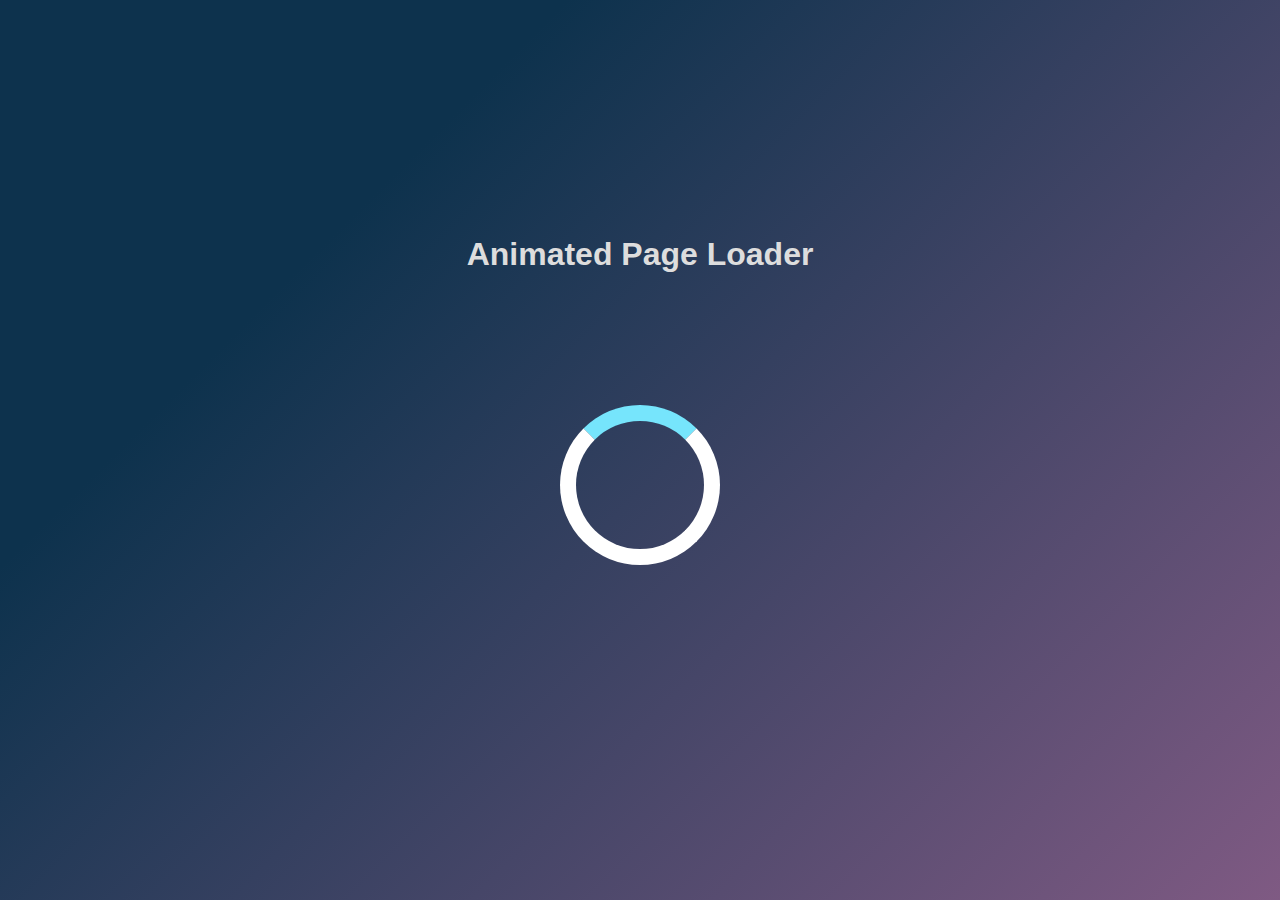
<file: begineer/animated-loading/index.html>
<!DOCTYPE html>
<html lang="en">
  <head>
    <meta charset="UTF-8" />
    <meta name="viewport" content="width=device-width, initial-scale=1.0" />
    <title>Animated Page Loader</title>
    <link rel="stylesheet" href="./style.css" />
  </head>
  <body>
    <div class="main-div">
      <h2>Animated Page Loader</h2>
      <div class="container">
        <div class="loader"></div>
      </div>
    </div>
  </body>
</html>
</file>
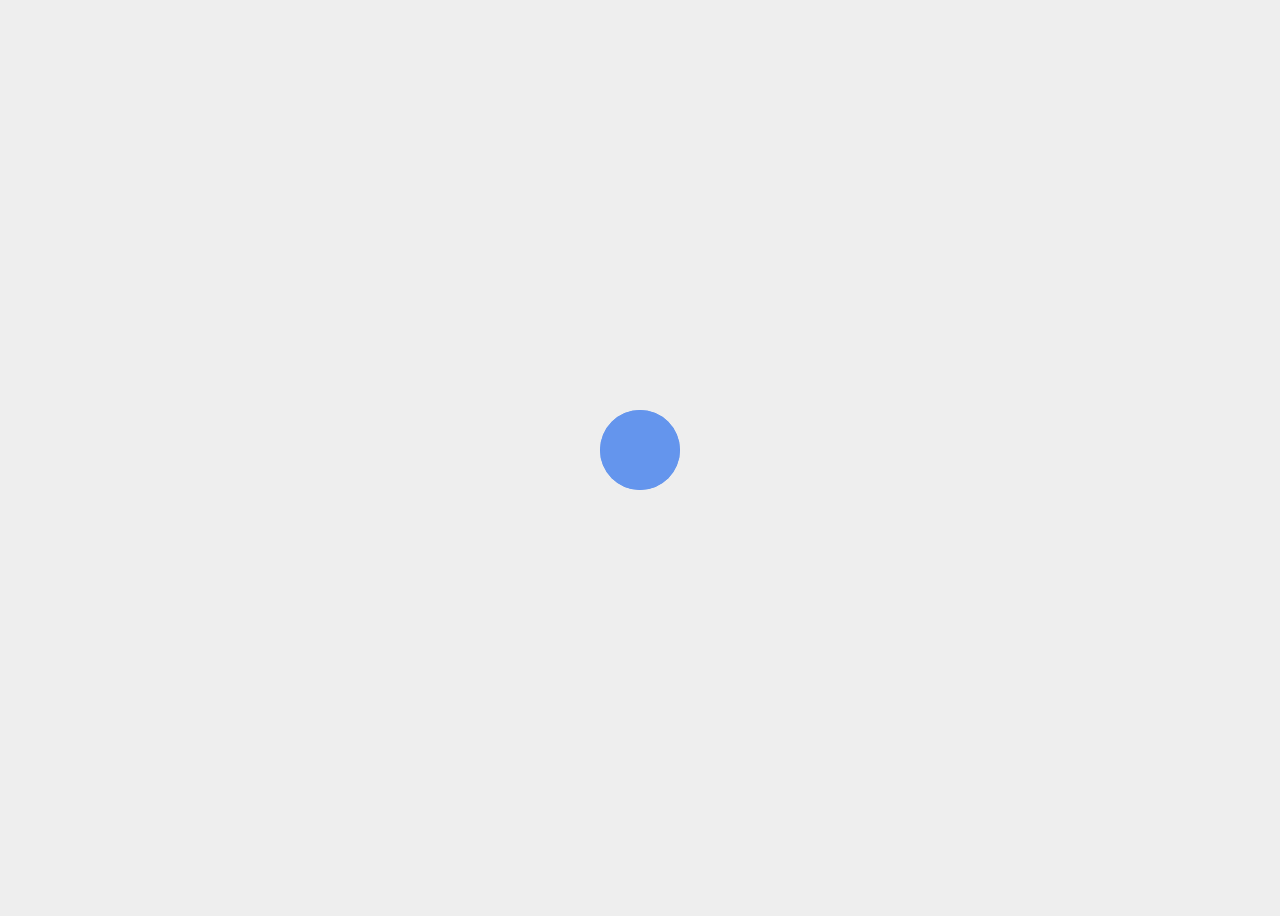
<file: begineer/pulse animation/index.html>
<!DOCTYPE html>
<html lang="en">
  <head>
    <meta charset="UTF-8" />
    <meta name="viewport" content="width=device-width, initial-scale=1.0" />
    <title>Pulse Animation</title>
    <style>
      body {
        background: #eeeeee;
        height: 100vh;
        width: 100vw;
        overflow: hidden;
      }
      .container {
        position: fixed;
        top: 50%;
        left: 50%;
        transform: translate(-50%, -50%);
      }
      .pulse {
        display: flex;
        justify-content: center;
        align-items: center;
        border-radius: 50%;
        width: 5rem;
        height: 5rem;
        background: cornflowerblue;
        position: relative;
      }

      .pulse:after {
        content: '';
        position: absolute;
        width: 5rem;
        height: 5rem;
        z-index: 1;
        border-radius: 50%;
        background: cornflowerblue;
        animation: pulse 1s ease infinite;
      }

      @keyframes pulse {
        from {
          transform: scale(1);
          opacity: 1;
        }
        to {
          transform: scale(2);
          opacity: 0;
        }
      }
    </style>
  </head>
  <body>
    <div class="container">
      <div class="pulse"></div>
    </div>
  </body>
</html>
</file>
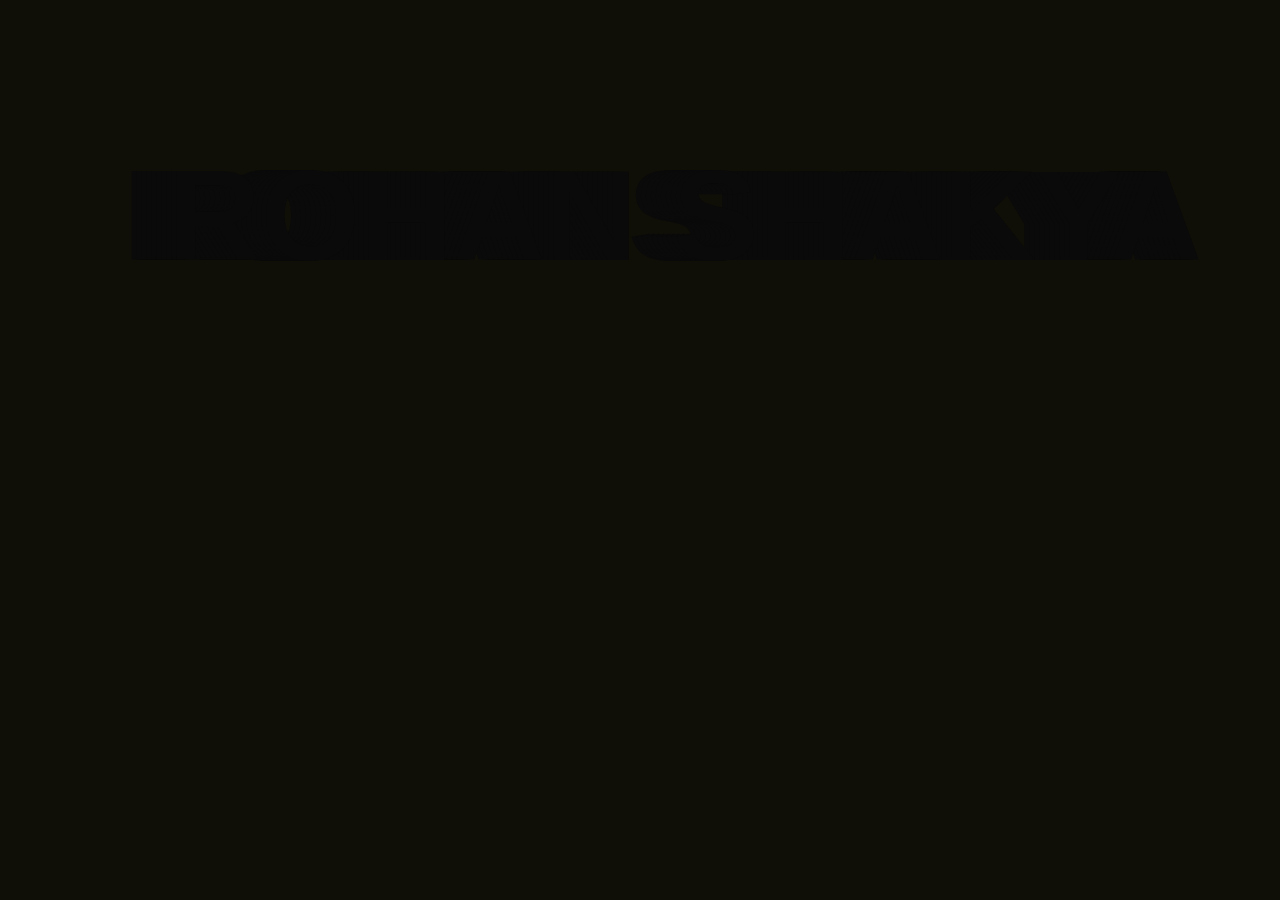
<file: intermediate/3d-glowing-text-animation/index.html>
<!DOCTYPE html>
<html lang="en">
  <head>
    <meta charset="UTF-8" />
    <meta name="viewport" content="width=device-width, initial-scale=1.0" />
    <title>3d Glowing Text Animation</title>
    <link rel="stylesheet" href="./css/style.css" />
  </head>
  <body>
    <figure>
      <h1>Rohan Shakya</h1>
      <h1>ROhan Shakya</h1>
      <h1>ROhan Shakya</h1>
      <h1>ROhan Shakya</h1>
      <h1>ROhan Shakya</h1>
      <h1>ROhan Shakya</h1>
      <h1>ROhan Shakya</h1>
      <h1>ROhan Shakya</h1>
      <h1>ROhan Shakya</h1>
      <h1>ROhan Shakya</h1>
    </figure>
  </body>
</html>
</file>
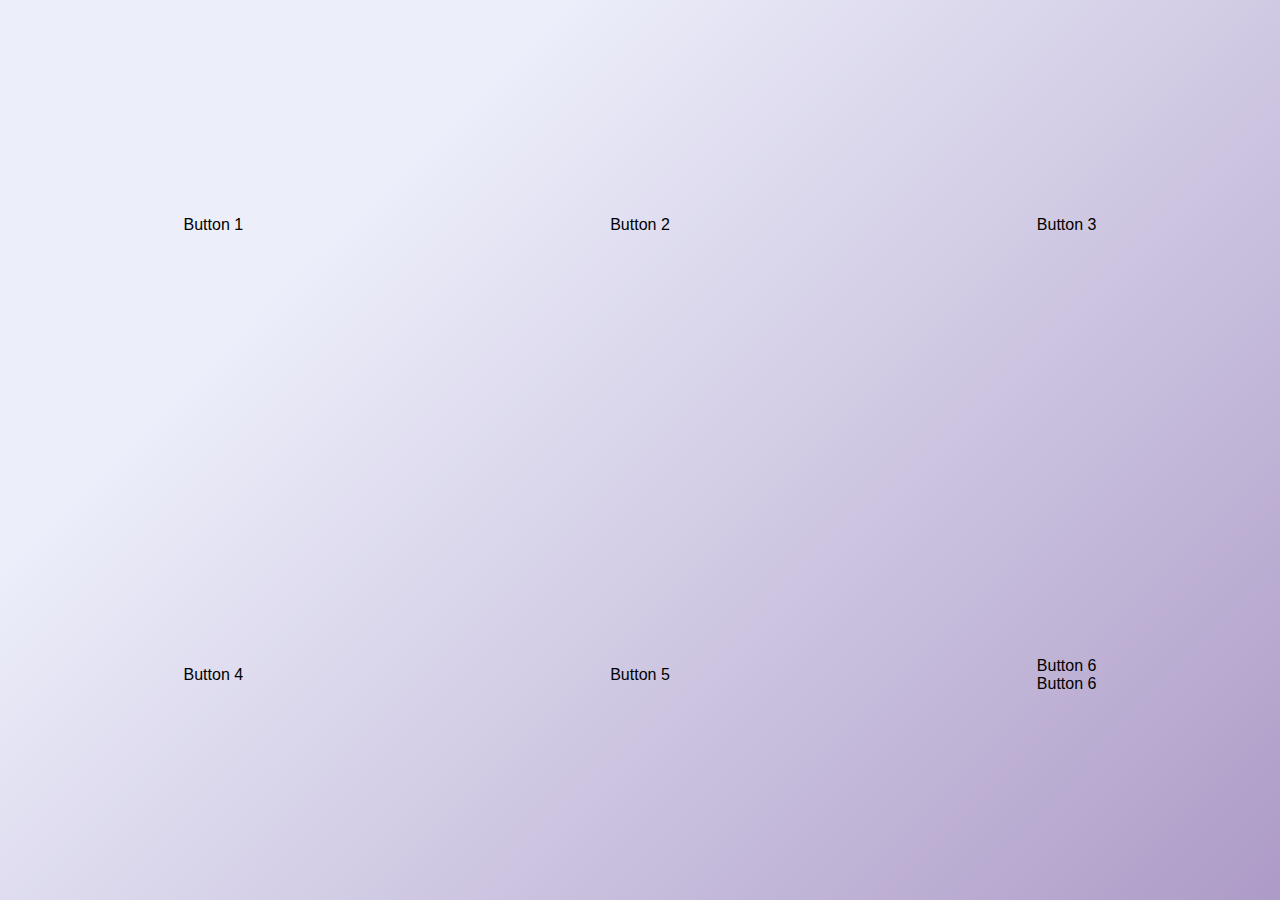
<file: intermediate/animates-buttons/index.html>
<!DOCTYPE html>
<html lang="en">
  <head>
    <meta charset="UTF-8" />
    <meta name="viewport" content="width=device-width, initial-scale=1.0" />
    <title>Animated Buttons</title>
    <link rel="stylesheet" href="./css/style.css" />
  </head>
  <body>
    <div class="container">
      <div class="btn-1 btn">Button 1</div>
    </div>
    <div class="container">
      <div class="btn-2 btn">Button 2</div>
    </div>
    <div class="container">
      <div class="btn-3 btn">Button 3</div>
    </div>
    <div class="container">
      <div class="btn-4 btn">Button 4</div>
    </div>
    <div class="container">
      <div class="btn-5 btn">Button 5</div>
    </div>
    <div class="container">
      <div class="btn-6 btn">
        <div class="effect">
          <span>Button 6</span>
        </div>
        <span>Button 6</span>
      </div>
    </div>
  </body>
</html>
</file>
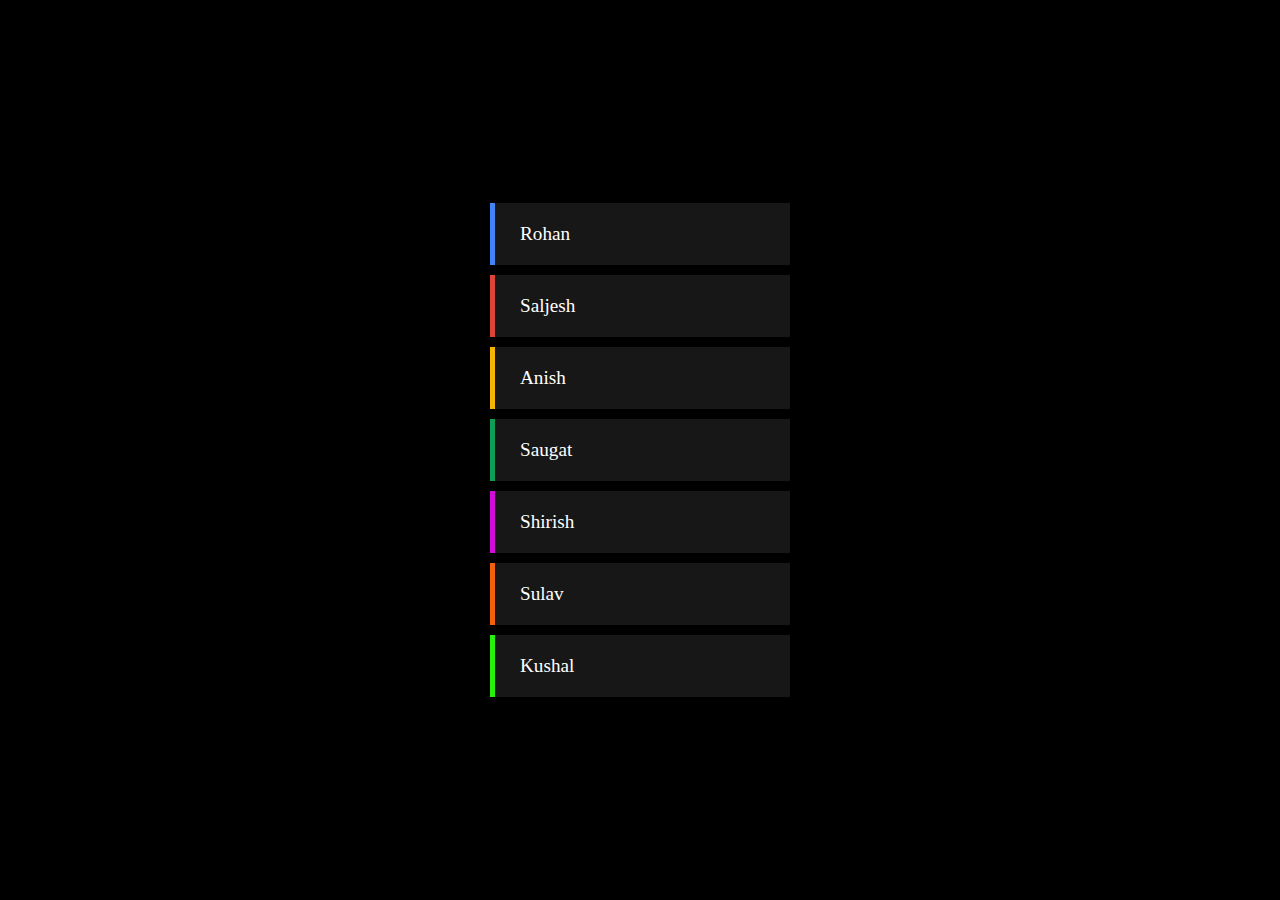
<file: intermediate/list-item/index.html>
<!DOCTYPE html>
<html lang="en">
  <head>
    <meta charset="UTF-8" />
    <meta name="viewport" content="width=device-width, initial-scale=1.0" />
    <title>Animated List Item</title>
    <link rel="stylesheet" href="./css/style.css" />
  </head>
  <body>
    <div class="main">
      <ol>
        <li>Rohan</li>
        <li>Saljesh</li>
        <li>Anish</li>
        <li>Saugat</li>
        <li>Shirish</li>
        <li>Sulav</li>
        <li>Kushal</li>
      </ol>
    </div>
  </body>
</html>
</file>
<file: begineer/animated-loading/style.css>
*,
*::before,
*::after {
  margin: 0;
  padding: 0;
  box-sizing: border-box;
}

html {
  font-size: 16px;
  font-family: sans-serif;
}

.main-div {
  min-width: 100vw;
  min-height: 100vh;
  display: flex;
  justify-content: center;
  align-items: center;
  flex-direction: column;
  background-color: #7f5a83;
  background-image: linear-gradient(315deg, #7f5a83 0%, #0d324d 74%);
}

h2 {
  color: #ddd;
  font-size: 2rem;
  margin-bottom: 2rem;
}

.container {
  width: 40vw;
  height: calc(100vh - 60vh);
  display: grid;
  place-items: center;
}

.loader {
  width: 10rem;
  height: 10rem;
  background: transparent;
  border: 1rem solid #ffffff;
  border-top: 1rem solid #76e5fc;
  border-radius: 50%;
  animation: loaders 1s linear infinite;
}

@keyframes loaders {
  0% {
    transform: rotate(0deg);
  }
  100% {
    transform: rotate(360deg);
  }
}
</file>
<file: intermediate/3d-glowing-text-animation/css/style.css>
h1 {
  animation: glow 10s ease-in-out infinite;
}

* {
  box-sizing: border-box;
}
body {
  background: #0f0e07;
  overflow: hidden;
  text-align: center;
}

figure {
  animation: wobble 5s ease-in-out infinite;
  transform-origin: center center;
  transform-style: preserve-3d;
}

@keyframes wobble {
  0%,
  100% {
    transform: rotate3d(1, 1, 0, 40deg);
  }
  25% {
    transform: rotate3d(-1, 1, 0, 40deg);
  }
  50% {
    transform: rotate3d(-1, -1, 0, 40deg);
  }
  75% {
    transform: rotate3d(-1, -1, 0, 40deg);
  }
}

h1 {
  display: block;
  width: 100%;
  padding: 40px;
  line-height: 1.5;
  font: 900 8em sans-serif;
  text-transform: uppercase;
  position: absolute;
  color: #0a0a0a;
}

@keyframes glow {
  0%,
  100% {
    text-shadow: 0 0 30px red;
  }
  25% {
    text-shadow: 0 0 30px orange;
  }
  50% {
    text-shadow: 0 0 30px forestgreen;
  }
  75% {
    text-shadow: 0 0 30px cyan;
  }
}

h1:nth-child(2) {
  transform: translate(5px);
}
h1:nth-child(3) {
  transform: translate(10px);
}

h1:nth-child(4) {
  transform: translate(15px);
}
h1:nth-child(5) {
  transform: translate(20px);
}
h1:nth-child(6) {
  transform: translate(25px);
}
h1:nth-child(7) {
  transform: translate(30px);
}
h1:nth-child(8) {
  transform: translate(35px);
}
h1:nth-child(9) {
  transform: translate(40px);
}
h1:nth-child(10) {
  transform: translate(45px);
}
</file>
<file: intermediate/animates-buttons/css/style.css>
body {
  background-color: #9e8fb2;
  background-image: linear-gradient(315deg, #ad9bc7 0%, #eceefa 74%);
  display: grid;
  grid-template-columns: repeat(3, 1fr);
  align-items: center;
  overflow: hidden;
  margin: 0;
  padding: 0;
  font-family: -apple-system, BlinkMacSystemFont, 'Segoe UI', Roboto, Oxygen,
    Ubuntu, Cantarell, 'Open Sans', 'Helvetica Neue', sans-serif;
}

.container {
  height: 50vh;
  display: flex;
  justify-content: center;
  align-items: center;
}
</file>
<file: intermediate/list-item/css/style.css>
* {
  margin: 0;
  padding: 0;
}

:root {
  --primary-bg-color: #000000;
  --primary-color: #ffffff;
}

body {
  background-color: var(--primary-bg-color);
  color: var(--primary-color);
}

.main {
  width: 100%;
  height: 100vh;
  display: flex;
  justify-content: center;
  align-items: center;
}

ol {
  width: 300px;
  list-style: none;
}

ol li {
  font-size: 1.2rem;
  padding: 20px 30px;
  margin: 10px 0;
  background: rgb(23, 23, 23);
  z-index: 100;
  position: relative;
  cursor: pointer;
  transition: all 0.4s;
}

ol li::before {
  content: '';
  position: absolute;
  top: 0;
  left: 0;
  width: 5px;
  height: 100%;
  z-index: -1;
  transition: all 0.4s;
}

ol li:hover::before {
  width: 100%;
}

ol li:nth-child(1)::before {
  background-color: #4284f4;
}

ol li:nth-child(2)::before {
  background-color: #db4437;
}
ol li:nth-child(3)::before {
  background-color: #f4b400;
}
ol li:nth-child(4)::before {
  background-color: #0f9d58;
}

ol li:nth-child(5)::before {
  background-color: #cf0dd6;
}

ol li:nth-child(6)::before {
  background-color: #f1600c;
}

ol li:nth-child(7)::before {
  background-color: #27f10c;
}
ol li:hover {
  transform: translateX(20px);
}
</file>
